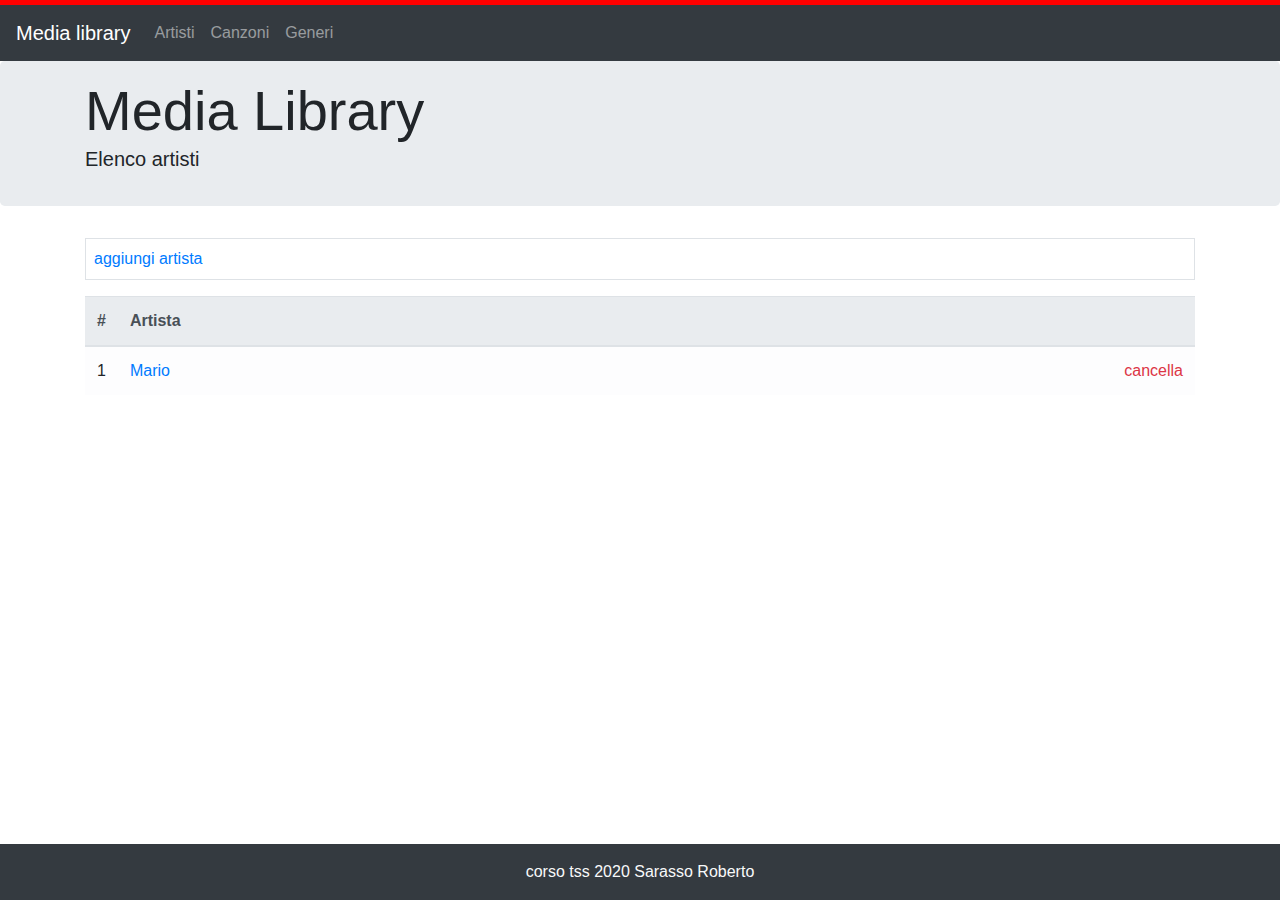
<file: artist/index.html>
<!DOCTYPE html>
<html lang="en">
<head>
<meta charset="UTF-8">
<meta name="viewport" content="width=device-width, initial-scale=1.0">
<meta http-equiv="X-UA-Compatible" content="ie=edge">
<link rel="stylesheet" href="https://cdnjs.cloudflare.com/ajax/libs/twitter-bootstrap/4.5.0/css/bootstrap.min.css">
<link rel="stylesheet" href="https://cdnjs.cloudflare.com/ajax/libs/font-awesome/5.13.0/css/all.min.css">
<link rel="stylesheet" href="/assets/css/style.css">
<title>Elenco artisti</title>
</head>
<body>
    <nav class="navbar navbar-expand-lg navbar-dark bg-dark">
        <a class="navbar-brand" href="#">Media library</a>
        <button class="navbar-toggler" type="button" data-toggle="collapse" data-target="#navbarNav" aria-controls="navbarNav" aria-expanded="false" aria-label="Toggle navigation">
          <span class="navbar-toggler-icon"></span>
        </button>
        <div class="collapse navbar-collapse" id="navbarNav">
          <ul class="navbar-nav">
            
            <li class="nav-item">
              <a class="nav-link" href="/artist/index.html">Artisti</a>
            </li>
            <li class="nav-item">
              <a class="nav-link" href="/song/index.html">Canzoni</a>
            </li>
            <li class="nav-item">
              <a class="nav-link" href="/genre/index.html">Generi</a>
            </li>
          </ul>
        </div>
      </nav>

    <div class="jumbotron p-3">
        <div class="container">
            <h1 class="display-4 m-0">Media Library</h1>
            <p class="lead">Elenco artisti</p>
        </div>
    </div>
    <main class="container">

        <div class="border mb-3 p-2">
            <a href="add.html" class="text-primary">aggiungi artista</a>
        </div>

        <table class="table table-light">
            <thead class="thead-light">
                <tr>
                    <th width="1%">#</th>
                    <th width="100%">Artista</th>
                    <th width="1%" class="text-center" colspan="2">&nbsp;</th>
                </tr>
            </thead>
            <tbody>
                <tr>
                    <td>1</td>
                    <td><a href="edit.html">Mario</a></td>
                    <td class="text-center"><a href="index.html" class="text-danger">cancella</a></td>
                </tr>
            </tbody>
        </table>

    </main>
    <footer class="footer fixed-bottom bg-dark text-light">
        <div class="container text-center py-3">
          <span class="center">corso tss 2020 Sarasso Roberto</span> 
        </div>
      </footer>
</body>
</html>
</file>
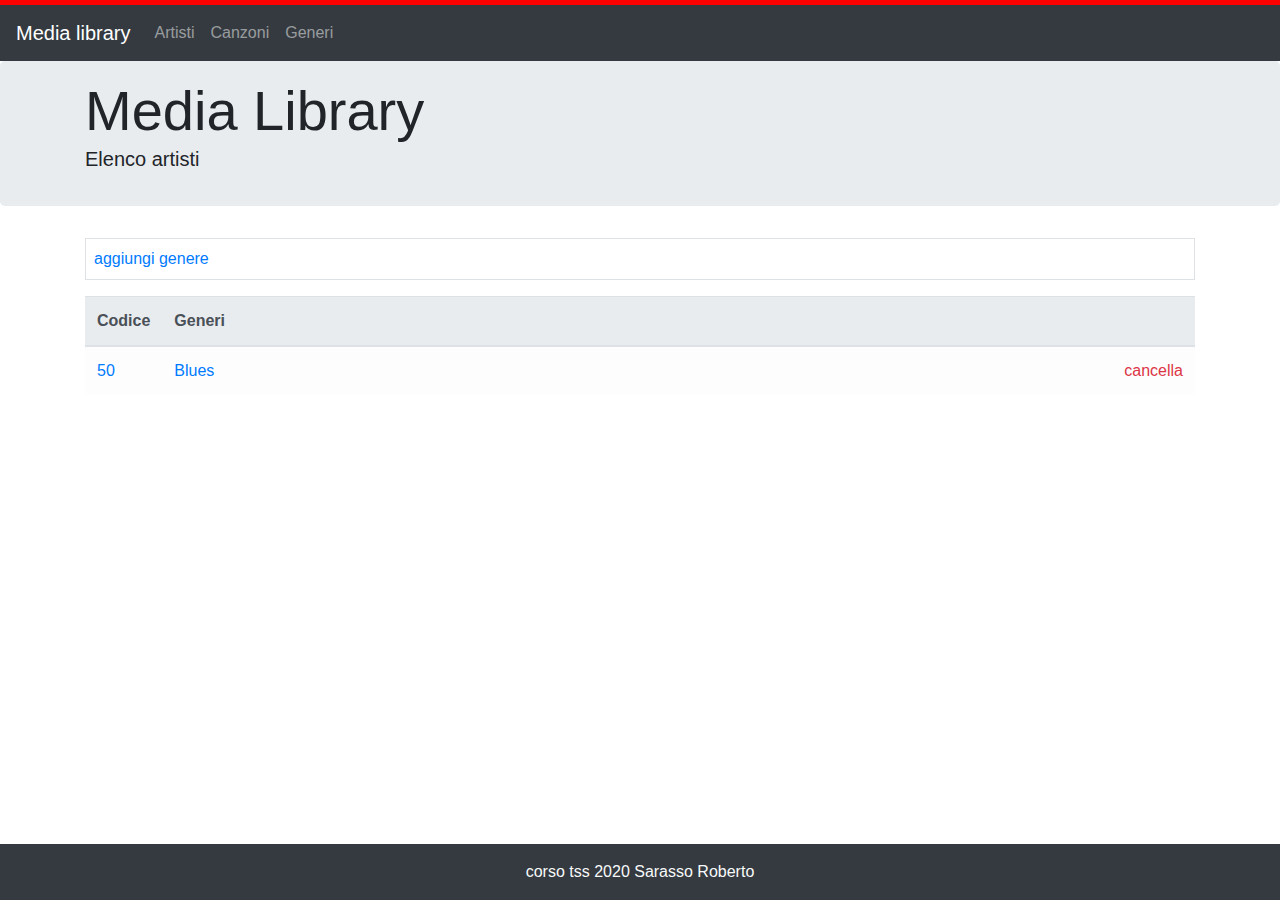
<file: genre/index.html>
<!DOCTYPE html>
<html lang="en">
<head>
<meta charset="UTF-8">
<meta name="viewport" content="width=device-width, initial-scale=1.0">
<meta http-equiv="X-UA-Compatible" content="ie=edge">
<link rel="stylesheet" href="https://cdnjs.cloudflare.com/ajax/libs/twitter-bootstrap/4.5.0/css/bootstrap.min.css">
<link rel="stylesheet" href="https://cdnjs.cloudflare.com/ajax/libs/font-awesome/5.13.0/css/all.min.css">
<link rel="stylesheet" href="/assets/css/style.css">
<title>Elenco artisti</title>
</head>
<body>
    <nav class="navbar navbar-expand-lg navbar-dark bg-dark">
        <a class="navbar-brand" href="#">Media library</a>
        <button class="navbar-toggler" type="button" data-toggle="collapse" data-target="#navbarNav" aria-controls="navbarNav" aria-expanded="false" aria-label="Toggle navigation">
          <span class="navbar-toggler-icon"></span>
        </button>
        <div class="collapse navbar-collapse" id="navbarNav">
          <ul class="navbar-nav">
            
            <li class="nav-item">
              <a class="nav-link" href="/artist/index.html">Artisti</a>
            </li>
            <li class="nav-item">
              <a class="nav-link" href="/song/index.html">Canzoni</a>
            </li>
            <li class="nav-item">
              <a class="nav-link" href="/genre/index.html">Generi</a>
            </li>
          </ul>
        </div>
      </nav>

    <div class="jumbotron p-3">
        <div class="container">
            <h1 class="display-4 m-0">Media Library</h1>
            <p class="lead">Elenco artisti</p>
        </div>
    </div>
    <main class="container">

        <div class="border mb-3 p-2">
            <a href="add.html" class="text-primary">aggiungi genere</a>
        </div>

        <table class="table table-light">
            <thead class="thead-light">
                <tr>
                    <th width="1%">Codice</th>
                    <th width="100%">Generi</th>
                    <th width="1%" class="text-center" colspan="2">&nbsp;</th>
                </tr>
            </thead>
            <tbody>
                <tr>
                    <td><a href="edit.html">50</a></td>
                    <td><a href="edit.html">Blues</a></td>
                    <td class="text-center"><a href="index.html" class="text-danger">cancella</a></td>
                </tr>
            </tbody>
        </table>

    </main>
    <footer class="footer fixed-bottom bg-dark text-light">
        <div class="container text-center py-3">
          <span class="center">corso tss 2020 Sarasso Roberto</span> 
        </div>
      </footer>
</body>
</html>
</file>
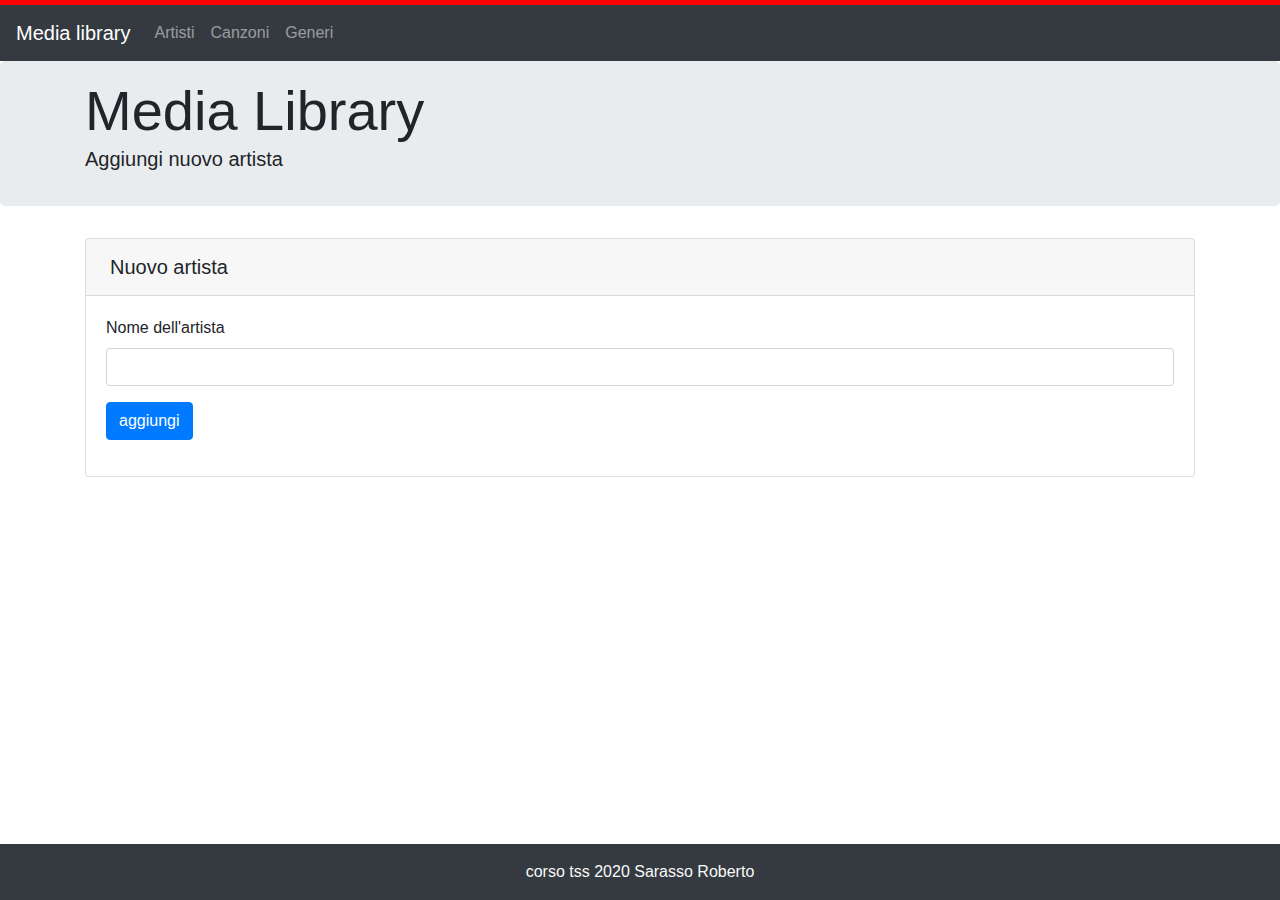
<file: artist/add.html>
<!DOCTYPE html>
<html lang="en">
<head>
<meta charset="UTF-8">
<meta name="viewport" content="width=device-width, initial-scale=1.0">
<meta http-equiv="X-UA-Compatible" content="ie=edge">
<link rel="stylesheet" href="https://cdnjs.cloudflare.com/ajax/libs/twitter-bootstrap/4.5.0/css/bootstrap.min.css">
<link rel="stylesheet" href="https://cdnjs.cloudflare.com/ajax/libs/font-awesome/5.13.0/css/all.min.css">
<link rel="stylesheet" href="/assets/css/style.css">
<title>Add new Artist</title>
</head>
<body>
    <nav class="navbar navbar-expand-lg navbar-dark bg-dark">
        <a class="navbar-brand" href="#">Media library</a>
        <button class="navbar-toggler" type="button" data-toggle="collapse" data-target="#navbarNav" aria-controls="navbarNav" aria-expanded="false" aria-label="Toggle navigation">
          <span class="navbar-toggler-icon"></span>
        </button>
        <div class="collapse navbar-collapse" id="navbarNav">
          <ul class="navbar-nav">
            
            <li class="nav-item">
              <a class="nav-link" href="/artist/index.html">Artisti</a>
            </li>
            <li class="nav-item">
              <a class="nav-link" href="/song/index.html">Canzoni</a>
            </li>
            <li class="nav-item">
              <a class="nav-link" href="/genre/index.html">Generi</a>
            </li>
          </ul>
        </div>
      </nav>
    <div class="jumbotron p-3">
        <div class="container">
            <h1 class="display-4 m-0">Media Library</h1>
            <p class="lead">Aggiungi nuovo artista</p>
        </div>
    </div>
    <main class="container">

        <div class="card">
            <div class="card-header">
                <h1 class="h5 text-normal m-1">Nuovo artista</h1>
            </div>
            <div class="card-body">
               <form method="post" action="index.html">
                   <div class="form-group">
                       <label for="name">Nome dell'artista</label>
                       <input id="name" value="" class="form-control" type="text" name="autore[name]">
                   </div>
                   <div class="form-group">
                      <button type="submit" class="btn btn-primary">aggiungi</button>
                   </div>
               </form>
            </div>
        </div>

    </main>
    <footer class="footer fixed-bottom bg-dark text-light">
        <div class="container text-center py-3">
          <span class="center">corso tss 2020 Sarasso Roberto</span> 
        </div>
      </footer>
</body>
</html>
</file>
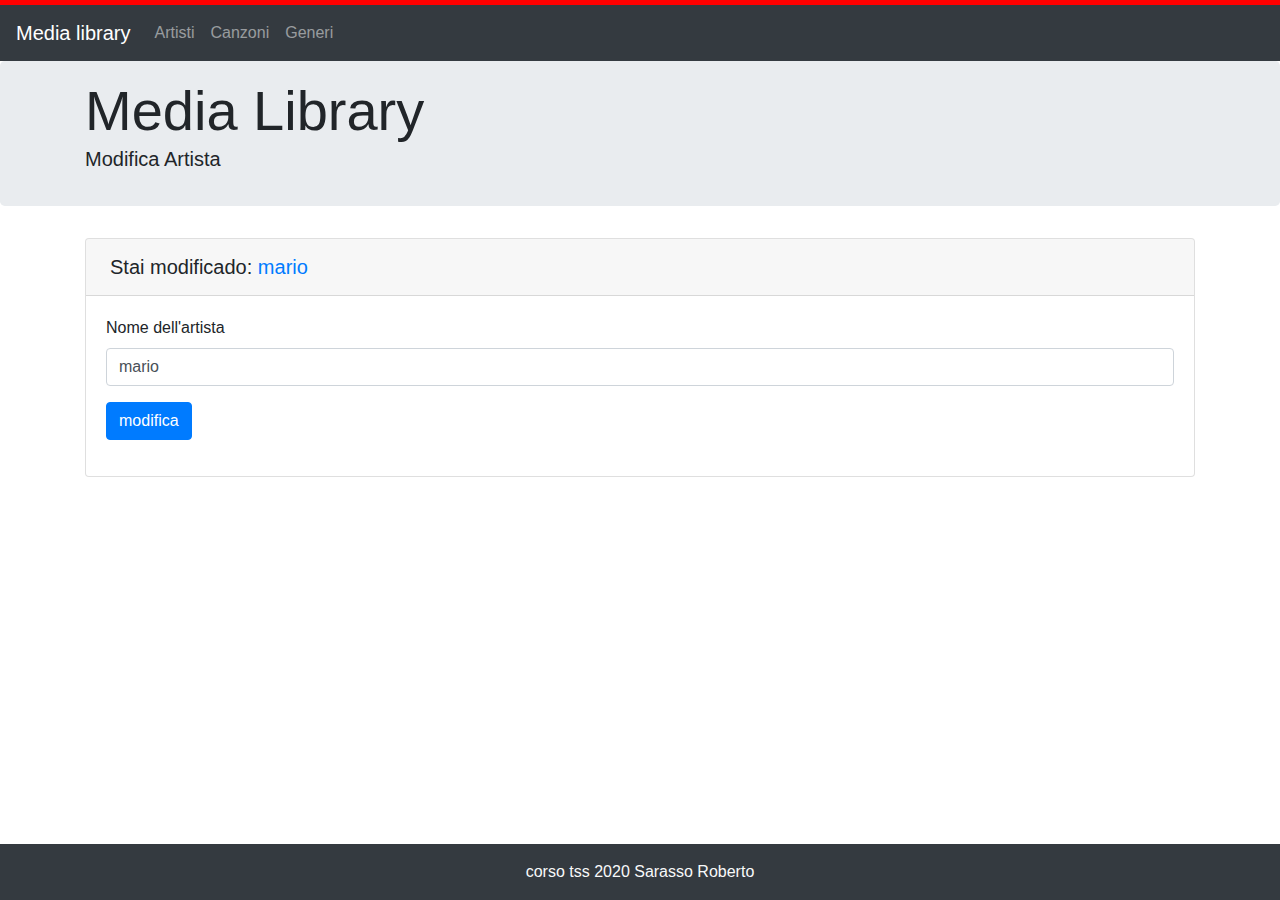
<file: artist/edit.html>
<!DOCTYPE html>
<html lang="en">

<head>
    <meta charset="UTF-8">
    <meta name="viewport" content="width=device-width, initial-scale=1.0">
    <meta http-equiv="X-UA-Compatible" content="ie=edge">
    <link rel="stylesheet" href="https://cdnjs.cloudflare.com/ajax/libs/twitter-bootstrap/4.5.0/css/bootstrap.min.css">
    <link rel="stylesheet" href="https://cdnjs.cloudflare.com/ajax/libs/font-awesome/5.13.0/css/all.min.css">
    <link rel="stylesheet" href="/assets/css/style.css">
    <title>Modifica Artista Mario</title>
</head>

<body>
    <nav class="navbar navbar-expand-lg navbar-dark bg-dark">
        <a class="navbar-brand" href="#">Media library</a>
        <button class="navbar-toggler" type="button" data-toggle="collapse" data-target="#navbarNav" aria-controls="navbarNav" aria-expanded="false" aria-label="Toggle navigation">
          <span class="navbar-toggler-icon"></span>
        </button>
        <div class="collapse navbar-collapse" id="navbarNav">
          <ul class="navbar-nav">
            
            <li class="nav-item">
              <a class="nav-link" href="/artist/index.html">Artisti</a>
            </li>
            <li class="nav-item">
              <a class="nav-link" href="/song/index.html">Canzoni</a>
            </li>
            <li class="nav-item">
              <a class="nav-link" href="/genre/index.html">Generi</a>
            </li>
          </ul>
        </div>
      </nav>
    <div class="jumbotron p-3">
        <div class="container">
            <h1 class="display-4 m-0">Media Library</h1>
            <p class="lead">Modifica Artista</p>
        </div>
    </div>
    <main class="container">

        <div class="card">
            <div class="card-header">
                <h1 class="h5 text-normal m-1">Stai modificado: <span class="text-primary">mario</span></h1>
            </div>
            <div class="card-body">
                <form method="post" class="form-horizontal" action="/song">
                    <div class="form-group">
                        <label for="name">Nome dell'artista</label>
                        <input id="name" value="mario" class="form-control" type="text" name="artist_name">
                    </div>
                    <div class="form-group">
                        <button type="submit" class="btn btn-primary">modifica</button>
                    </div>
                </form>
            </div>
        </div>

    </main>
    <footer class="footer fixed-bottom bg-dark text-light">
        <div class="container text-center py-3">
            <span class="center">corso tss 2020 Sarasso Roberto</span>
        </div>
    </footer>
</body>

</html>
</file>
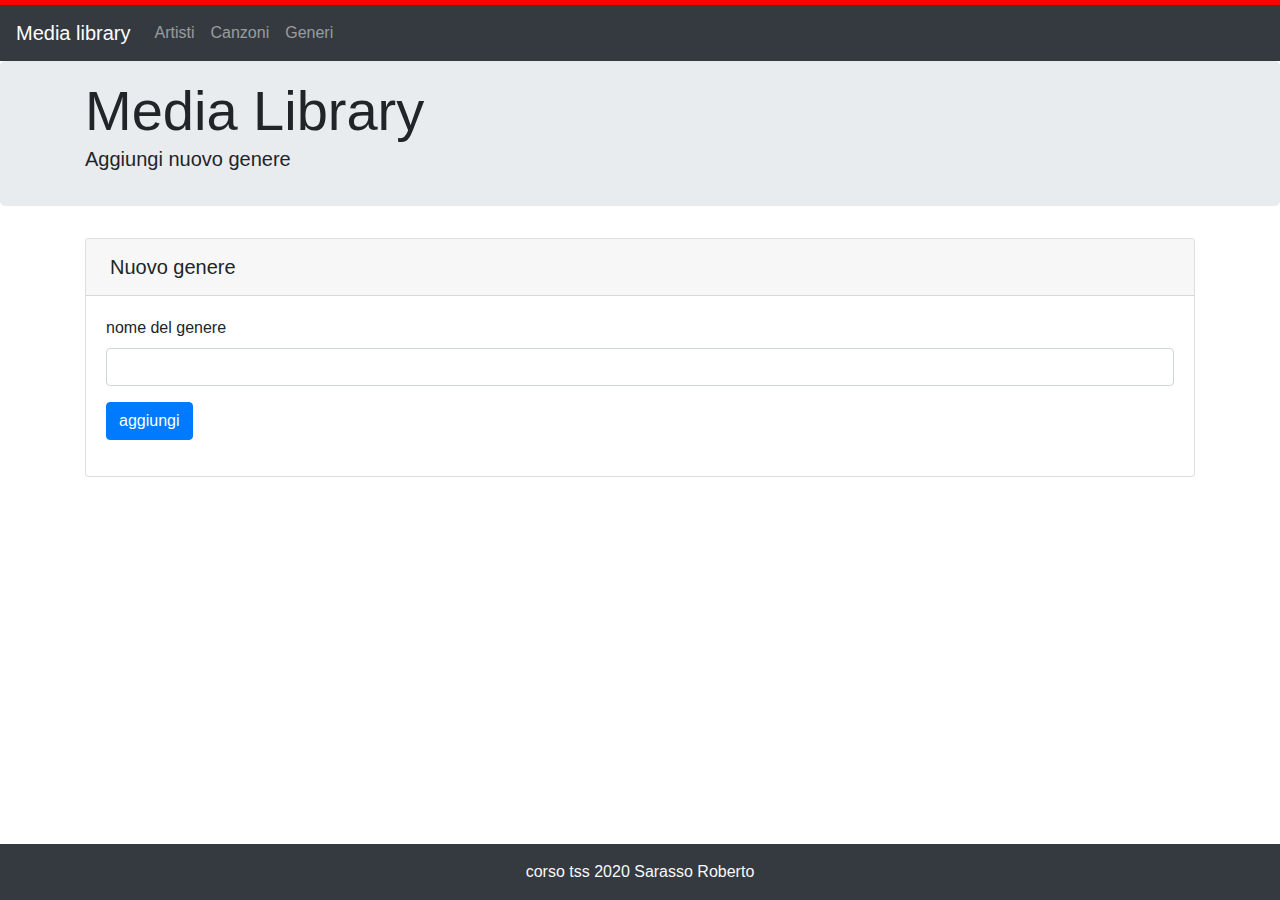
<file: genre/add.html>
<!DOCTYPE html>
<html lang="en">
<head>
<meta charset="UTF-8">
<meta name="viewport" content="width=device-width, initial-scale=1.0">
<meta http-equiv="X-UA-Compatible" content="ie=edge">
<link rel="stylesheet" href="https://cdnjs.cloudflare.com/ajax/libs/twitter-bootstrap/4.5.0/css/bootstrap.min.css">
<link rel="stylesheet" href="https://cdnjs.cloudflare.com/ajax/libs/font-awesome/5.13.0/css/all.min.css">
<link rel="stylesheet" href="/assets/css/style.css">
<title>Aggiungi nuovo genere</title>
</head>
<body>
    <nav class="navbar navbar-expand-lg navbar-dark bg-dark">
        <a class="navbar-brand" href="#">Media library</a>
        <button class="navbar-toggler" type="button" data-toggle="collapse" data-target="#navbarNav" aria-controls="navbarNav" aria-expanded="false" aria-label="Toggle navigation">
          <span class="navbar-toggler-icon"></span>
        </button>
        <div class="collapse navbar-collapse" id="navbarNav">
          <ul class="navbar-nav">
            
            <li class="nav-item">
              <a class="nav-link" href="/artist/index.html">Artisti</a>
            </li>
            <li class="nav-item">
              <a class="nav-link" href="/song/index.html">Canzoni</a>
            </li>
            <li class="nav-item">
              <a class="nav-link" href="/genre/index.html">Generi</a>
            </li>
          </ul>
        </div>
      </nav>
    <div class="jumbotron p-3">
        <div class="container">
            <h1 class="display-4 m-0">Media Library</h1>
            <p class="lead">Aggiungi nuovo genere</p>
        </div>
    </div>
    <main class="container">

        <div class="card">
            <div class="card-header">
                <h1 class="h5 text-normal m-1">Nuovo genere</h1>
            </div>
            <div class="card-body">
               <form method="post" action="index.html">
                   <div class="form-group">
                       <label for="name">nome del genere</label>
                       <input id="name" value="" class="form-control" type="text" name="">
                   </div>
                   <div class="form-group">
                      <button type="submit" class="btn btn-primary">aggiungi</button>
                   </div>
               </form>
            </div>
        </div>

    </main>
    <footer class="footer fixed-bottom bg-dark text-light">
        <div class="container text-center py-3">
          <span class="center">corso tss 2020 Sarasso Roberto</span> 
        </div>
      </footer>
</body>
</html>
</file>
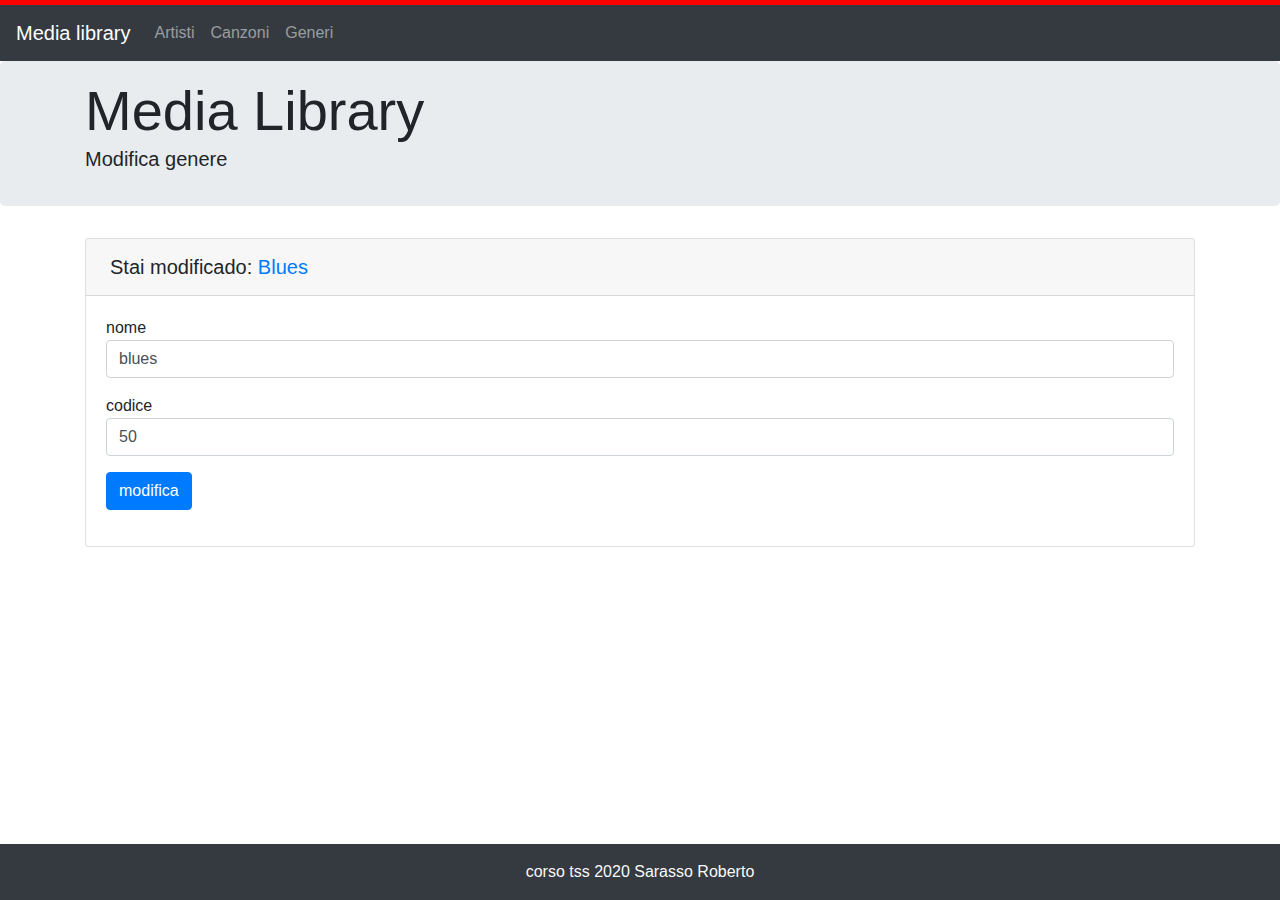
<file: genre/edit.html>
<!DOCTYPE html>
<html lang="en">

<head>
    <meta charset="UTF-8">
    <meta name="viewport" content="width=device-width, initial-scale=1.0">
    <meta http-equiv="X-UA-Compatible" content="ie=edge">
    <link rel="stylesheet" href="https://cdnjs.cloudflare.com/ajax/libs/twitter-bootstrap/4.5.0/css/bootstrap.min.css">
    <link rel="stylesheet" href="https://cdnjs.cloudflare.com/ajax/libs/font-awesome/5.13.0/css/all.min.css">
    <link rel="stylesheet" href="/assets/css/style.css">
    <title>Modifica genere</title>
</head>

<body>
    <nav class="navbar navbar-expand-lg navbar-dark bg-dark">
        <a class="navbar-brand" href="#">Media library</a>
        <button class="navbar-toggler" type="button" data-toggle="collapse" data-target="#navbarNav" aria-controls="navbarNav" aria-expanded="false" aria-label="Toggle navigation">
          <span class="navbar-toggler-icon"></span>
        </button>
        <div class="collapse navbar-collapse" id="navbarNav">
          <ul class="navbar-nav">
            
            <li class="nav-item">
              <a class="nav-link" href="/artist/index.html">Artisti</a>
            </li>
            <li class="nav-item">
              <a class="nav-link" href="/song/index.html">Canzoni</a>
            </li>
            <li class="nav-item">
              <a class="nav-link" href="/genre/index.html">Generi</a>
            </li>
          </ul>
        </div>
      </nav>
    <div class="jumbotron p-3">
        <div class="container">
            <h1 class="display-4 m-0">Media Library</h1>
            <p class="lead">Modifica genere</p>
       </div>
    </div>
    <main class="container">

        <div class="card">
            <div class="card-header">
                <h1 class="h5 text-normal m-1">Stai modificado: <span class="text-primary">Blues</span></h1>
            </div>
            <div class="card-body">
                <form method="post" class="form-horizontal" action="/genre">
                    <div class="form-group">
                        <labl for="name">nome</labl>
                        <input id="name" value="blues" class="form-control" type="text" name="">
                    </div>
                    
                    <div class="form-group">
                        <labl for="codice">codice</labl>
                        <input id="codice" value="50" class="form-control" type="number" name="">
                    </div>
                    <div class="form-group">
                        <button type="submit" class="btn btn-primary">modifica</button>
                    </div>
                </form>
            </div>
        </div>

    </main>
    <footer class="footer fixed-bottom bg-dark text-light">
        <div class="container text-center py-3">
            <span class="center">corso tss 2020 Sarasso Roberto</span>
        </div>
    </footer>
</body>

</html>
</file>
<file: assets/css/style.css>
html {
    height: 100%;
    border-top: 5px solid red;
   
}

td {
    vertical-align: middle;
}
</file>
